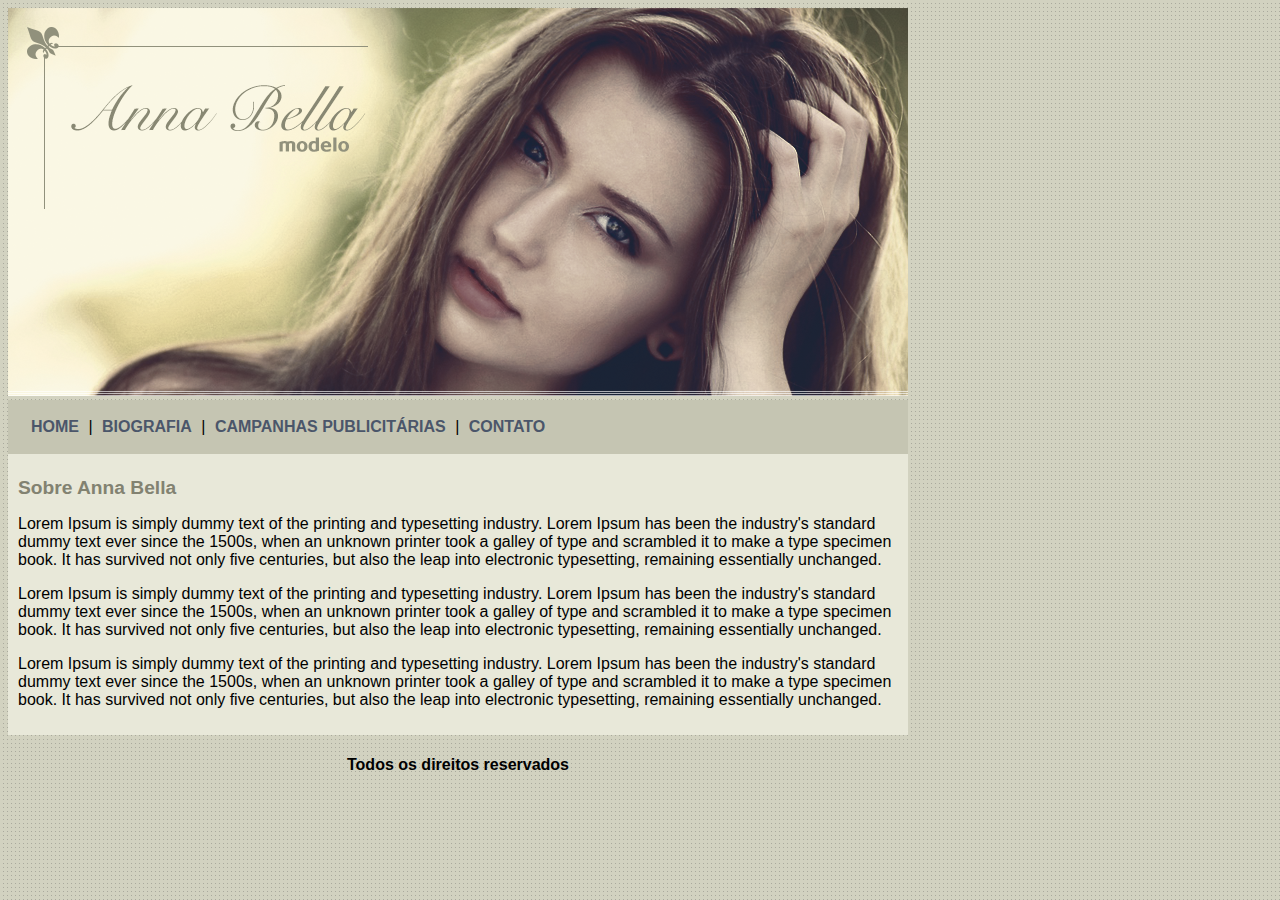
<file: index.html>
<!DOCTYPE html>
<html>
<head>
	<meta charset="utf-8">
	<meta name="viewport" content="width=device-width, initial-scale=1">
	<title>Anna Bella Oficial</title>

	<link rel="stylesheet" type="text/css" href="estilo.css">
</head>
<body>
	<div id="principal">
		
		<img src="imagens/capa.png">

		<div id="menu">
			<a href="index.html">HOME</a> |
			<a href="biografia.html">BIOGRAFIA</a> |
			<a href="campanhas.html">CAMPANHAS PUBLICITÁRIAS</a> |
			<a href="contato.html">CONTATO</a> 
		</div>
		
		<div id="conteudo"><!-- inicio conteudo -->
			
			<h1>Sobre Anna Bella</h1>
			<p>
				Lorem Ipsum is simply dummy text of the printing and typesetting industry. Lorem Ipsum has been the industry's standard dummy text ever since the 1500s, when an unknown printer took a galley of type and scrambled it to make a type specimen book. It has survived not only five centuries, but also the leap into electronic typesetting, remaining essentially unchanged. 
			</p>
			<p>
				Lorem Ipsum is simply dummy text of the printing and typesetting industry. Lorem Ipsum has been the industry's standard dummy text ever since the 1500s, when an unknown printer took a galley of type and scrambled it to make a type specimen book. It has survived not only five centuries, but also the leap into electronic typesetting, remaining essentially unchanged. 
			</p>
			<p>
				Lorem Ipsum is simply dummy text of the printing and typesetting industry. Lorem Ipsum has been the industry's standard dummy text ever since the 1500s, when an unknown printer took a galley of type and scrambled it to make a type specimen book. It has survived not only five centuries, but also the leap into electronic typesetting, remaining essentially unchanged. 
			</p>

		</div><!-- fim do conteudo -->

		<div id="rodape">
			<h4>Todos os direitos reservados</h4>
		</div>


		
	</div>




</body>
</html>
</file>
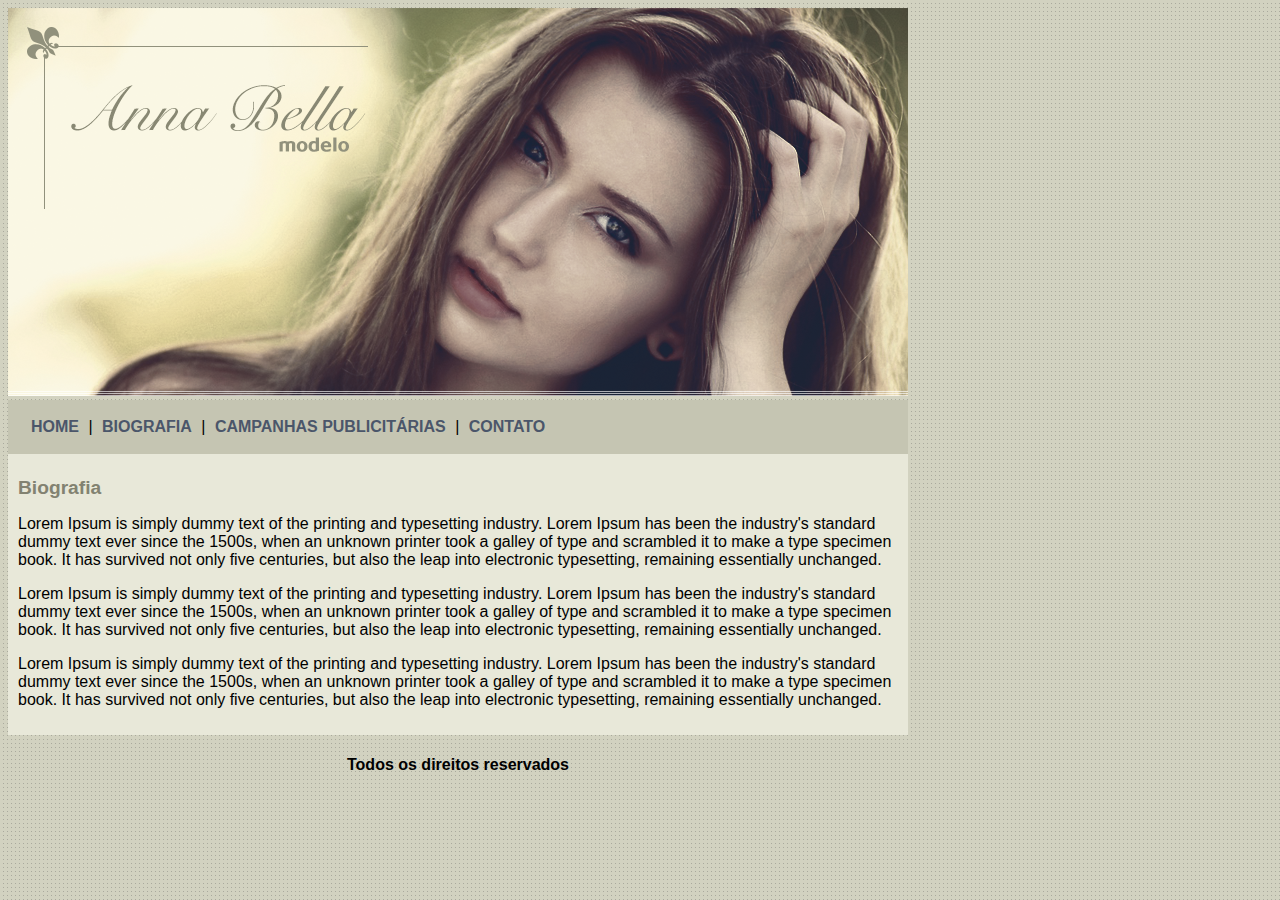
<file: biografia.html>
<!DOCTYPE html>
<html>
<head>
	<meta charset="utf-8">
	<meta name="viewport" content="width=device-width, initial-scale=1">
	<title>Anna Bella - Biografia</title>

	<link rel="stylesheet" type="text/css" href="estilo.css">
</head>
<body>
	<div id="principal">
		
		<img src="imagens/capa.png">

		<div id="menu">
			<a href="index.html">HOME</a> |
			<a href="biografia.html">BIOGRAFIA</a> |
			<a href="campanhas.html">CAMPANHAS PUBLICITÁRIAS</a> |
			<a href="contato.html">CONTATO</a> 
		</div>
		
		<div id="conteudo"><!-- inicio conteudo -->
			
			<h1>Biografia</h1>
			<p>
				Lorem Ipsum is simply dummy text of the printing and typesetting industry. Lorem Ipsum has been the industry's standard dummy text ever since the 1500s, when an unknown printer took a galley of type and scrambled it to make a type specimen book. It has survived not only five centuries, but also the leap into electronic typesetting, remaining essentially unchanged. 
			</p>
			<p>
				Lorem Ipsum is simply dummy text of the printing and typesetting industry. Lorem Ipsum has been the industry's standard dummy text ever since the 1500s, when an unknown printer took a galley of type and scrambled it to make a type specimen book. It has survived not only five centuries, but also the leap into electronic typesetting, remaining essentially unchanged. 
			</p>
			<p>
				Lorem Ipsum is simply dummy text of the printing and typesetting industry. Lorem Ipsum has been the industry's standard dummy text ever since the 1500s, when an unknown printer took a galley of type and scrambled it to make a type specimen book. It has survived not only five centuries, but also the leap into electronic typesetting, remaining essentially unchanged. 
			</p>

		</div><!-- fim do conteudo -->

		<div id="rodape">
			<h4>Todos os direitos reservados</h4>
		</div>


		
	</div>




</body>
</html>
</file>
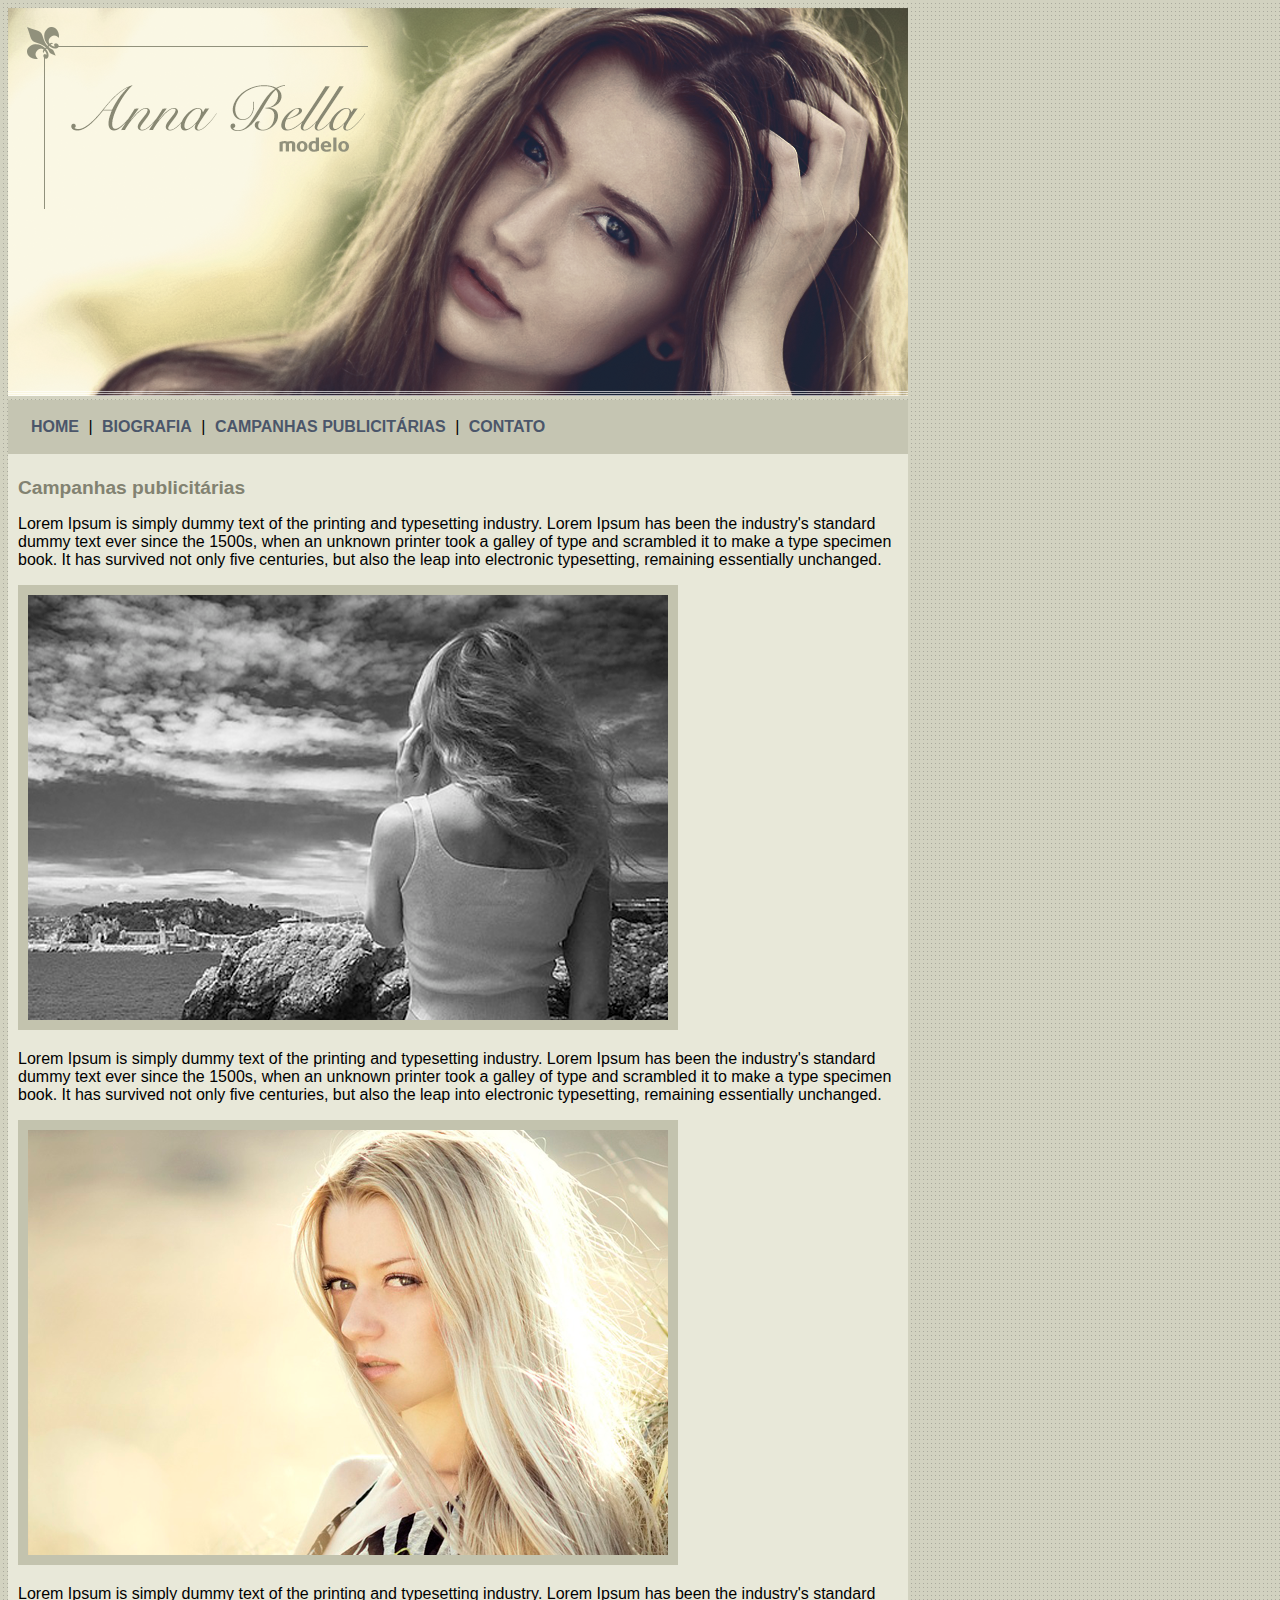
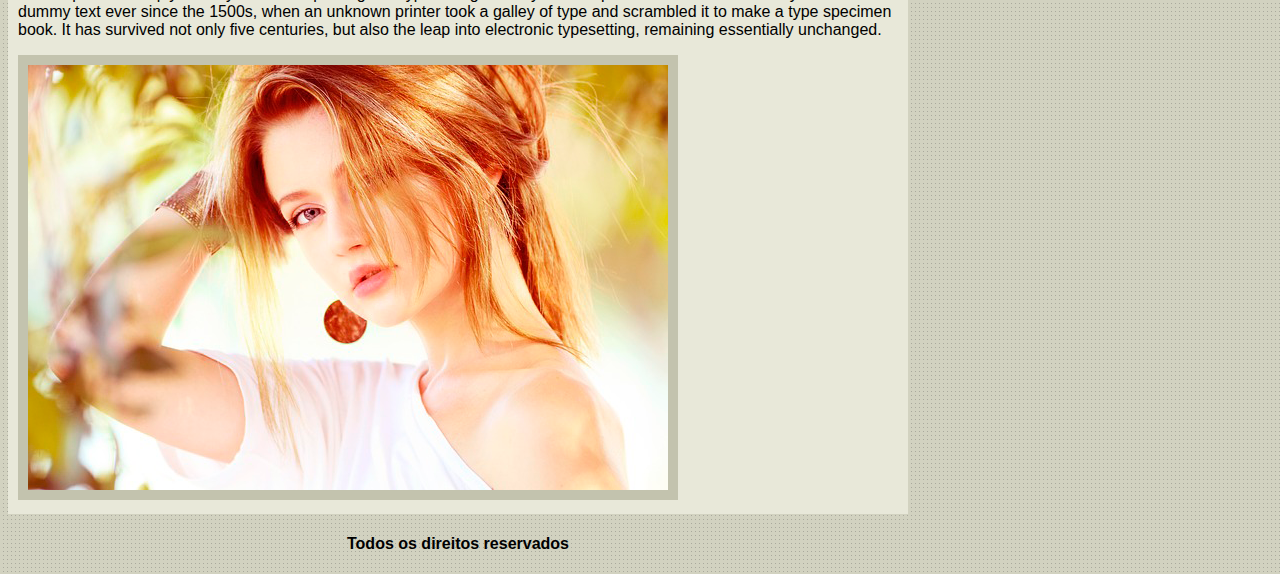
<file: campanhas.html>
<!DOCTYPE html>
<html>
<head>
	<meta charset="utf-8">
	<meta name="viewport" content="width=device-width, initial-scale=1">
	<title>Anna Bella - Campanhas publicitárias</title>

	<link rel="stylesheet" type="text/css" href="estilo.css">
</head>
<body>
	<div id="principal">
		
		<img src="imagens/capa.png">

		<div id="menu">
			<a href="index.html">HOME</a> |
			<a href="biografia.html">BIOGRAFIA</a> |
			<a href="campanhas.html">CAMPANHAS PUBLICITÁRIAS</a> |
			<a href="contato.html">CONTATO</a> 
		</div>
		
		<div id="conteudo"><!-- inicio conteudo -->
			
			<h1>Campanhas publicitárias</h1>
			<p>
				Lorem Ipsum is simply dummy text of the printing and typesetting industry. Lorem Ipsum has been the industry's standard dummy text ever since the 1500s, when an unknown printer took a galley of type and scrambled it to make a type specimen book. It has survived not only five centuries, but also the leap into electronic typesetting, remaining essentially unchanged. 
			</p>

			<img class="img-campanha" src="imagens/foto1.png">

			<p>
				Lorem Ipsum is simply dummy text of the printing and typesetting industry. Lorem Ipsum has been the industry's standard dummy text ever since the 1500s, when an unknown printer took a galley of type and scrambled it to make a type specimen book. It has survived not only five centuries, but also the leap into electronic typesetting, remaining essentially unchanged. 
			</p>

			<img class="img-campanha"src="imagens/foto2.png">

			<p>
				Lorem Ipsum is simply dummy text of the printing and typesetting industry. Lorem Ipsum has been the industry's standard dummy text ever since the 1500s, when an unknown printer took a galley of type and scrambled it to make a type specimen book. It has survived not only five centuries, but also the leap into electronic typesetting, remaining essentially unchanged. 
			</p>

			<img class="img-campanha"src="imagens/foto3.png">

		</div><!-- fim do conteudo -->

		<div id="rodape">
			<h4>Todos os direitos reservados</h4>
		</div>


		
	</div>




</body>
</html>
</file>
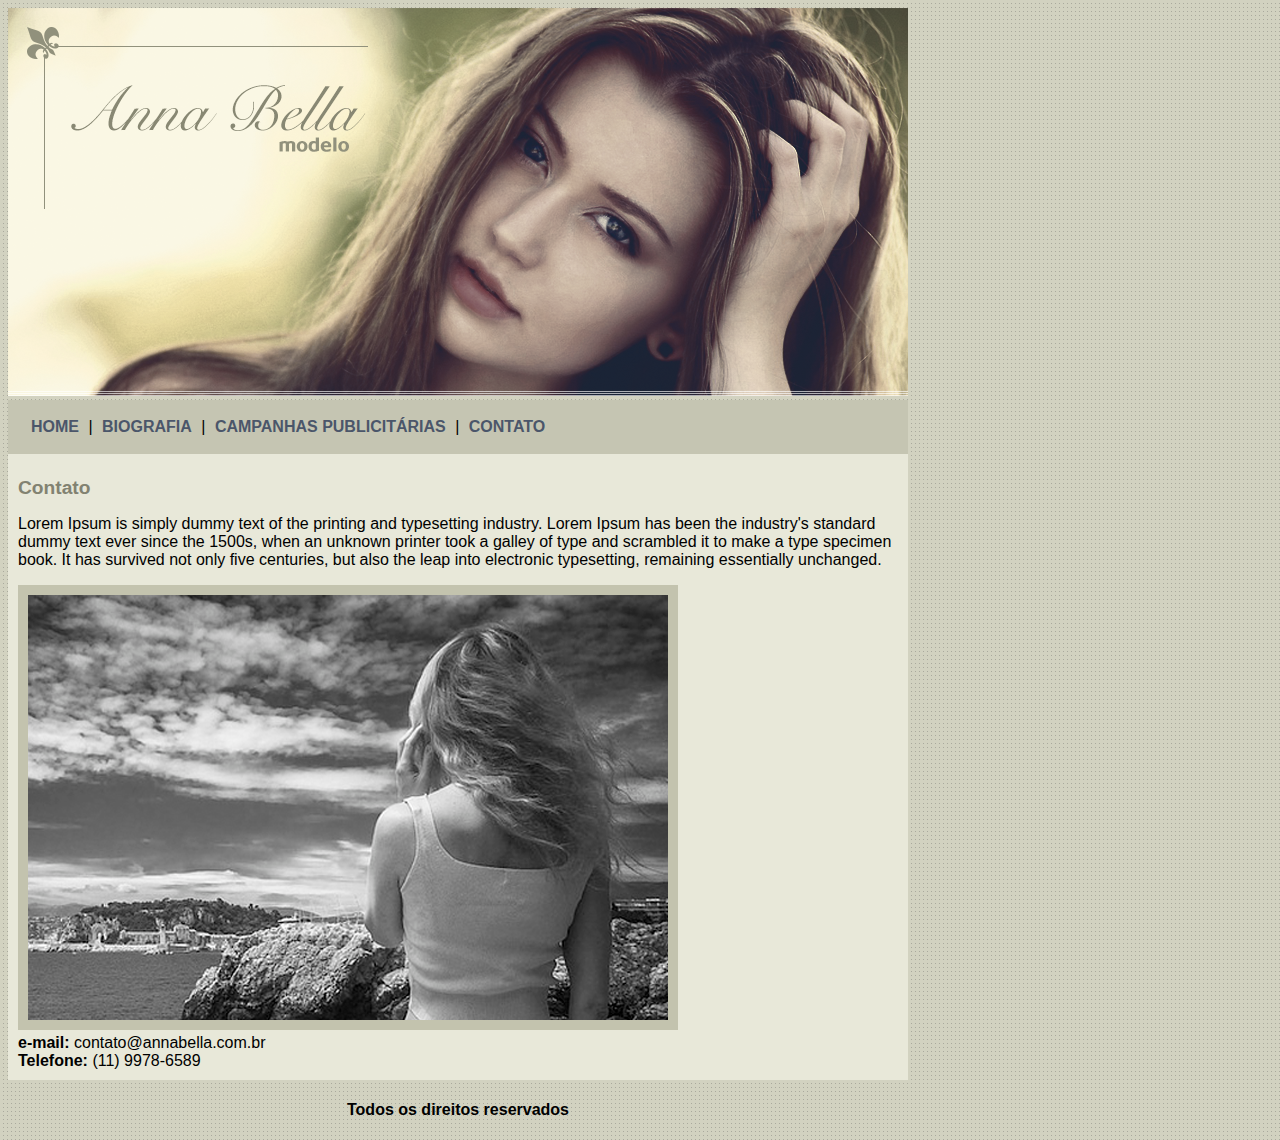
<file: contato.html>
<!DOCTYPE html>
<html>
<head>
	<meta charset="utf-8">
	<meta name="viewport" content="width=device-width, initial-scale=1">
	<title>Anna Bella - Contato</title>

	<link rel="stylesheet" type="text/css" href="estilo.css">
</head>
<body>
	<div id="principal">
		
		<img src="imagens/capa.png">

		<div id="menu">
			<a href="index.html">HOME</a> |
			<a href="biografia.html">BIOGRAFIA</a> |
			<a href="campanhas.html">CAMPANHAS PUBLICITÁRIAS</a> |
			<a href="contato.html">CONTATO</a> 
		</div>
		
		<div id="conteudo"><!-- inicio conteudo -->
			
			<h1>Contato</h1>
			<p>
				Lorem Ipsum is simply dummy text of the printing and typesetting industry. Lorem Ipsum has been the industry's standard dummy text ever since the 1500s, when an unknown printer took a galley of type and scrambled it to make a type specimen book. It has survived not only five centuries, but also the leap into electronic typesetting, remaining essentially unchanged. 
			</p>

			<img class="img-campanha" src="imagens/foto1.png">

			<div>
			<strong>e-mail:</strong> contato@annabella.com.br <br>
			<strong>Telefone:</strong> (11) 9978-6589
			</div>
			
		</div><!-- fim do conteudo -->

		<div id="rodape">
			<h4>Todos os direitos reservados</h4>
		</div>


		
	</div>




</body>
</html>
</file>
<file: estilo.css>
body {
	background: #d2d2d2c1 url('imagens/fundo.png');
	font: 16px Arial, helvetica, sans-serif;
}

#principal {
	width: 900px;
}

#menu {
	background: #c5c5b2;
	padding: 18px;
}

#conteudo {
	background: #e8e8d9;
	padding: 10px;
}

#rodape{
	text-align: center;
}

a{
	color: #4b566a;
	text-decoration: none;
	font-weight: bold;
	padding: 5px;
}

.centralizar {
	text-align: center;
}

.img-campanha {
	border: 10px solid #c3c3ae;
}

h1 {
	color: #828271;
	font-size: 1.2em;
}
</file>
